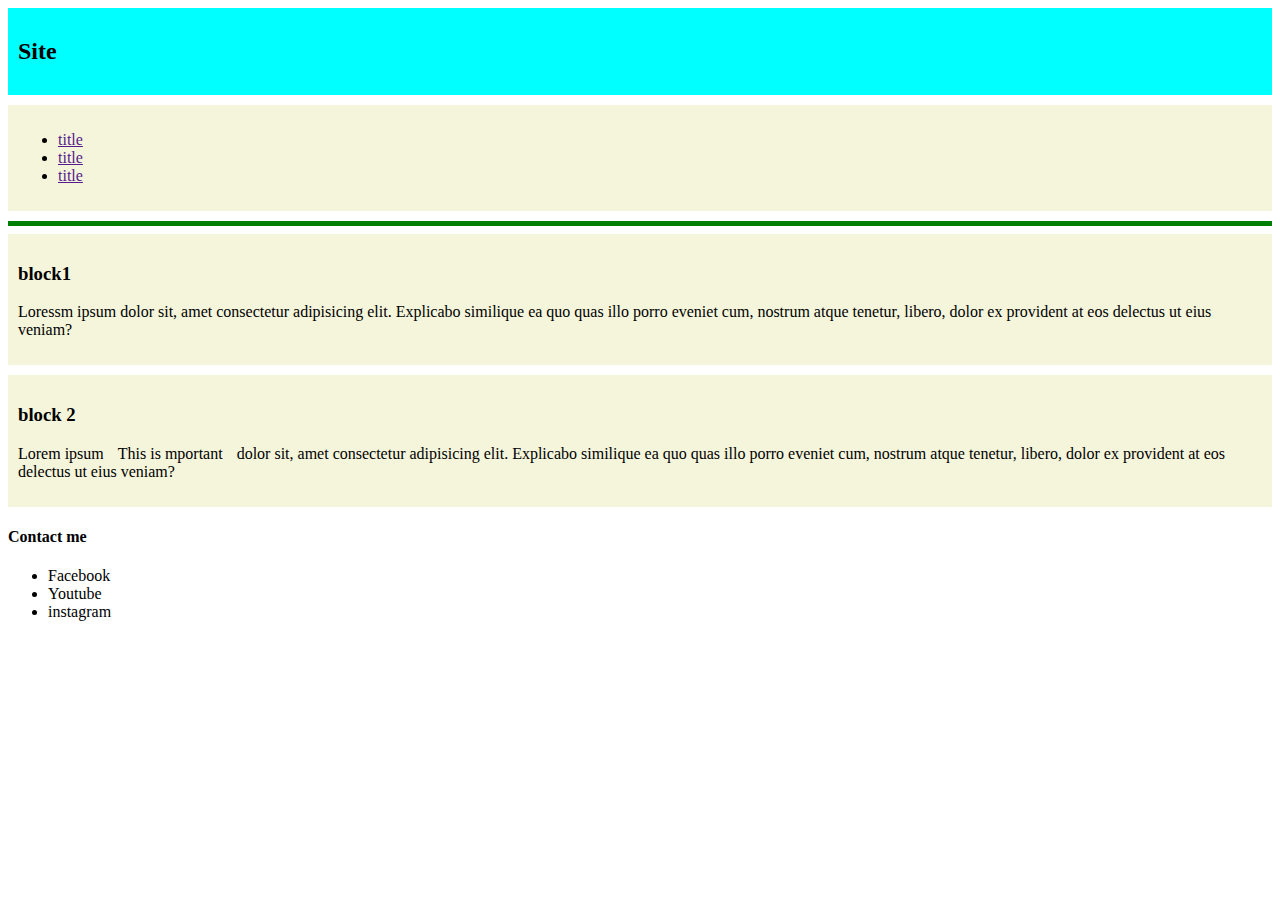
<file: blocks.html>
<!DOCTYPE html>
<html lang="en">
<head>
    <meta charset="UTF-8">
    <meta name="viewport" content="width=device-width, initial-scale=1.0">
    <title>Document</title>
<style>
    .block{
        background-color: beige;
        padding: 10px;
        margin-bottom:  10px
    };

   
    
</style>
<style>
 #header{
        background-color: aqua;
    }

    

</style>
</head>
<body>

    <header id="header" class="header block">

       <h2>Site</h2>
       </header>
       
    <nav id="navigator" class="block">

 <ul>
    <li><a href="">title</a></li>
    <li><a href="">title</a></li>
    <li><a href="">title</a></li>
 </ul>
</nav>

<hr   noshade size=5x color="green">

<section>
<article id="block 1" class="block">

    <h3>block1</h3>
    <p>
        Loressm ipsum dolor sit, amet consectetur adipisicing elit. Explicabo similique ea quo quas illo porro eveniet cum, nostrum atque tenetur, libero, dolor ex provident at eos delectus ut eius veniam?
    </p>
</article>
<article class="ssstom">

 </article>
   
<div id="block 2" class="block">

    <h3>block 2</h3>
    <p>
        Lorem ipsum <span class="block">This is mportant</span> dolor sit, amet consectetur adipisicing elit. Explicabo similique ea quo quas illo porro eveniet cum, nostrum atque tenetur, libero, dolor ex provident at eos delectus ut eius veniam?
    </p>
</div>

</section>

<footer id="footer">
    <h4>Contact me</h4>
</footer>
    <ul>
        <li>Facebook</li>
        <li>Youtube</li>
        <li>instagram</li>
    </ul>

    <div class=""></div>
    <div id=""></div>
    <span class=""></span>
</div>
</body>
</html>
</file>
